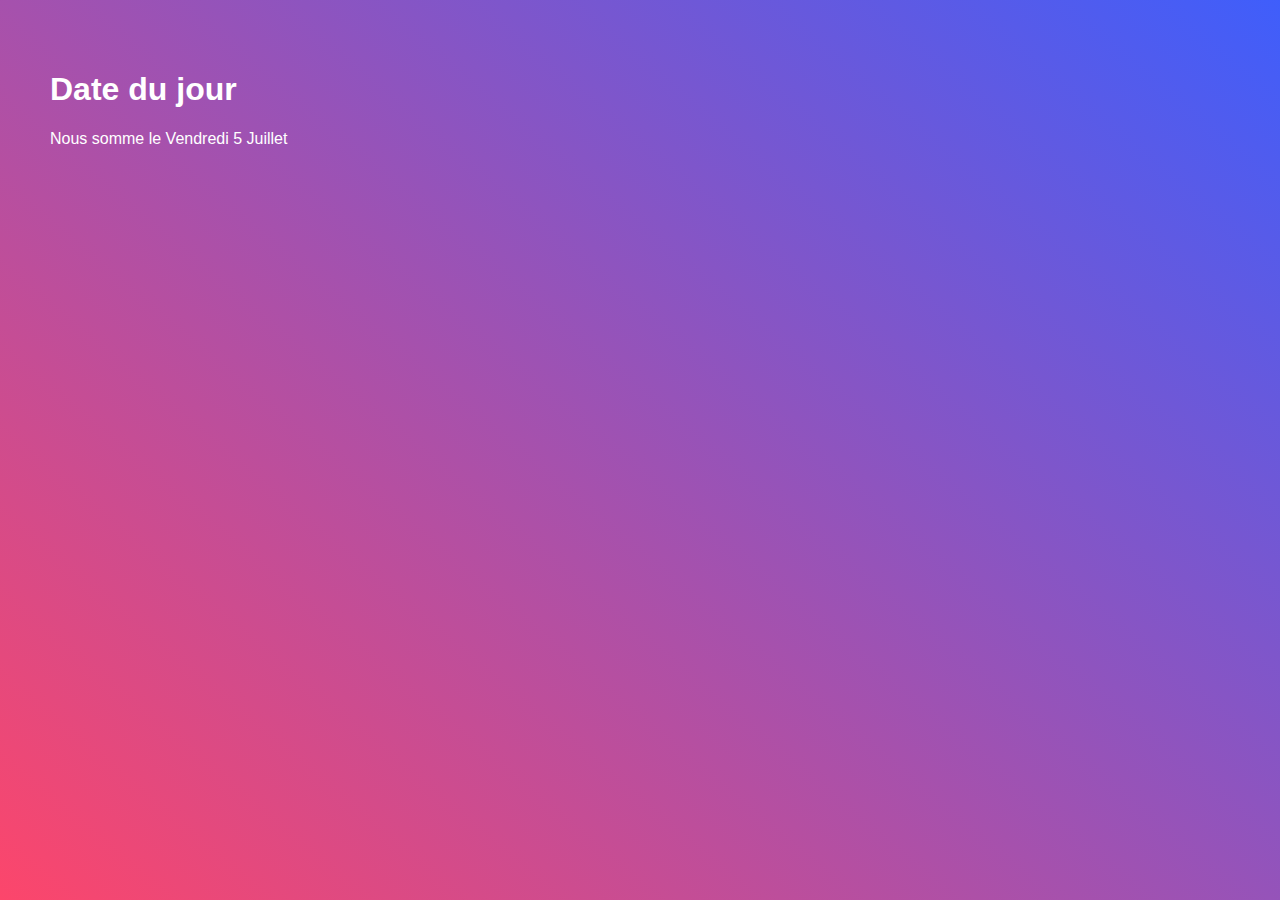
<file: DATEDUJOUR/index.html>
<!DOCTYPE html>
<html lang="fr">

<head>
    <meta charset="utf-8">
    <title>JavaScript - Exercice</title>
    <link rel="stylesheet" href="style.css">
</head>

<body>
    <h1>Date du jour</h1>
    <div id="content">
        <!-- Le JS injectera l'affichage dans cette balise -->
    </div>
    <script src="index.js"></script>
</body>

</html>
</file>
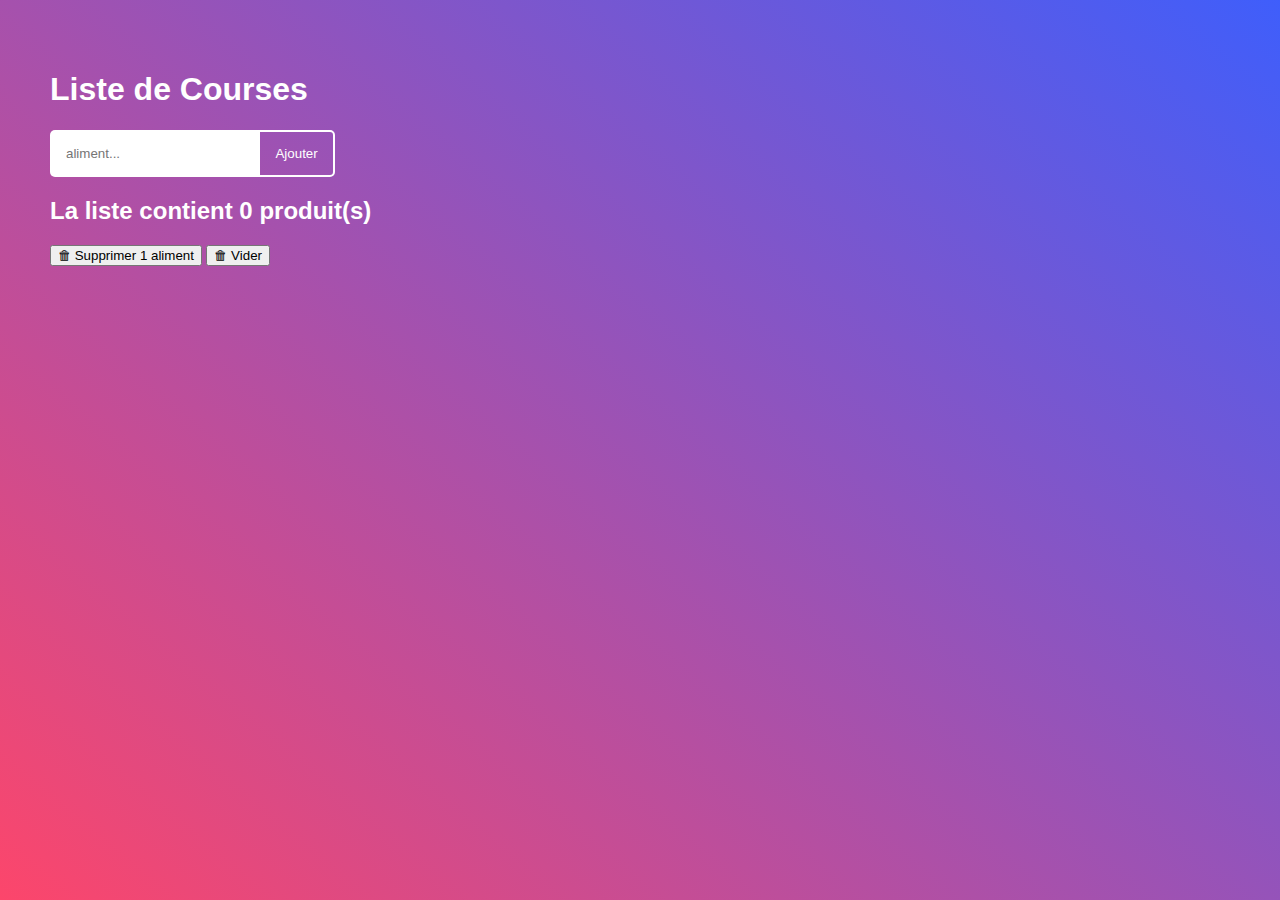
<file: LISTECOURCORRIGER/index.html>
<!DOCTYPE html>
<html lang="fr">

<head>
    <meta charset="utf-8">
    <title>JavaScript</title>
    <link rel="stylesheet" href="style.css">
</head>

<body>
    <h1>Liste de Courses</h1>


    <form action="">
        <input type="text" placeholder="aliment..." id="toAdd">
        <input type="button" value="Ajouter" id="submit">
    </form>


    <section>
        <h2>Liste de course : </h2>
        <ul class="list">
        </ul>
        <button id="deleteOne">🗑 Supprimer 1 aliment</button>
        <button id="delete">🗑 Vider</button>
    </section>

    <section id="popup" class="hide">
        <h3>Supprimer un aliment <span title="annuler">❌</span></h3>
        <form action="">
            <input type="text" placeholder="aliment à supprimer..." id="toDelete">
            <input type="button" value="Supprimer" id="btnDelete">
        </form>
    </section>


    <script src="main.js"></script>
</body>

</html>
</file>
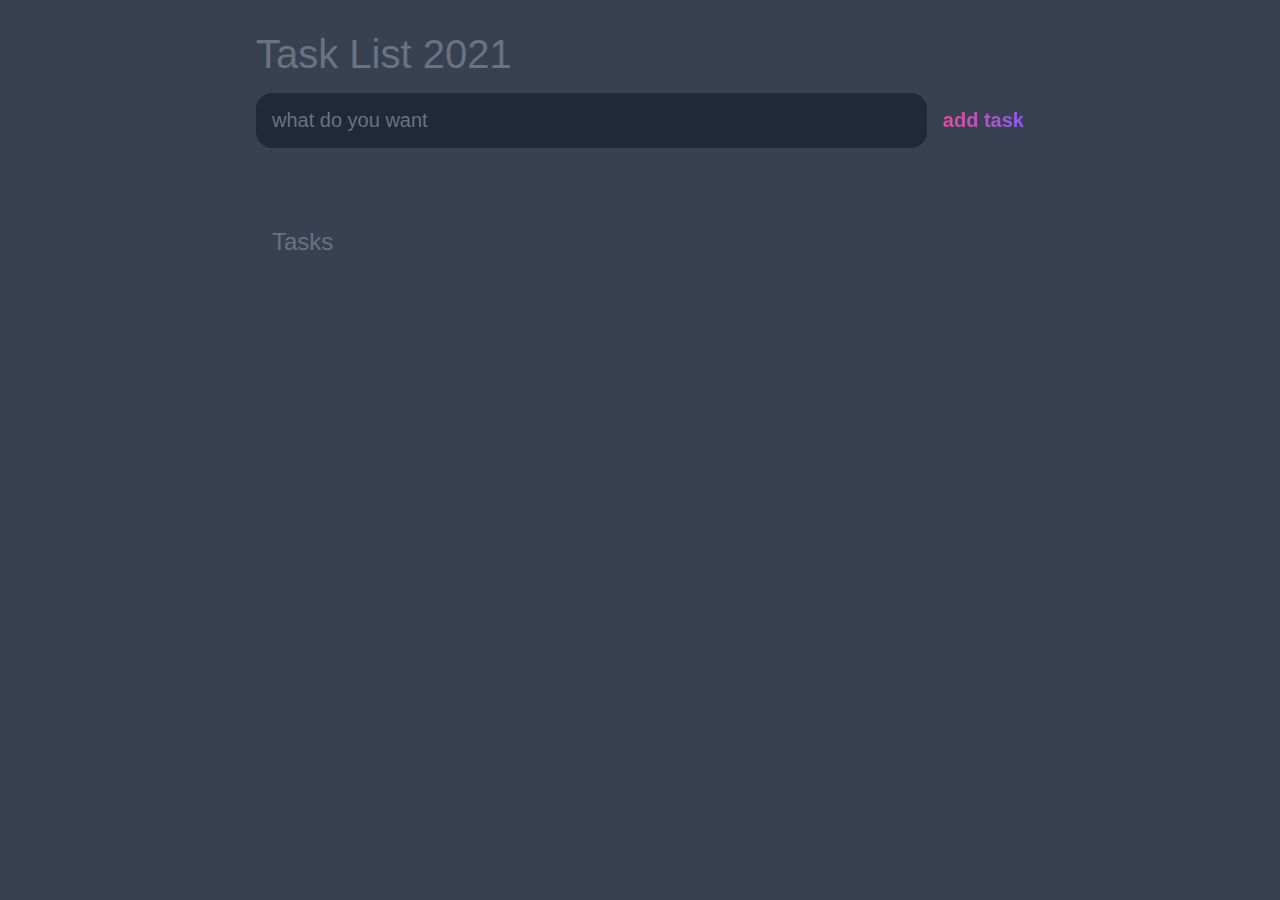
<file: TaskList/index.html>
<!DOCTYPE html>
<html lang="en">
  <head>
    <meta charset="UTF-8" />
    <meta http-equiv="X-UA-Compatible" content="IE=edge" />
    <meta name="viewport" content="width=device-width, initial-scale=1.0" />
    <link rel="stylesheet" href="style.css" />
    <title>Task List</title>
  </head>
  <body>
    <header>
      <h1>Task List 2021</h1>
      <form id="new-task-form">
        <input type="text" id="new-task-input" placeholder="what do you want" />

        <input type="submit" id="new-task-submit" value="add task" />
      </form>
    </header>

    <main>
      <section class="task-list">
        <h2>Tasks</h2>
        <div id="tasks">
          <!-- <div class="task">
            <div class="content">
              <input type="text" class="text" value="My shiny task" />
            </div>
            <div class="actions">
              <button class="edit">Edit</button>
              <button class="Delete">Delete</button>
            </div>
          </div> -->
        </div>
      </section>
    </main>

    <script src="main.js"></script>
  </body>
</html>
</file>
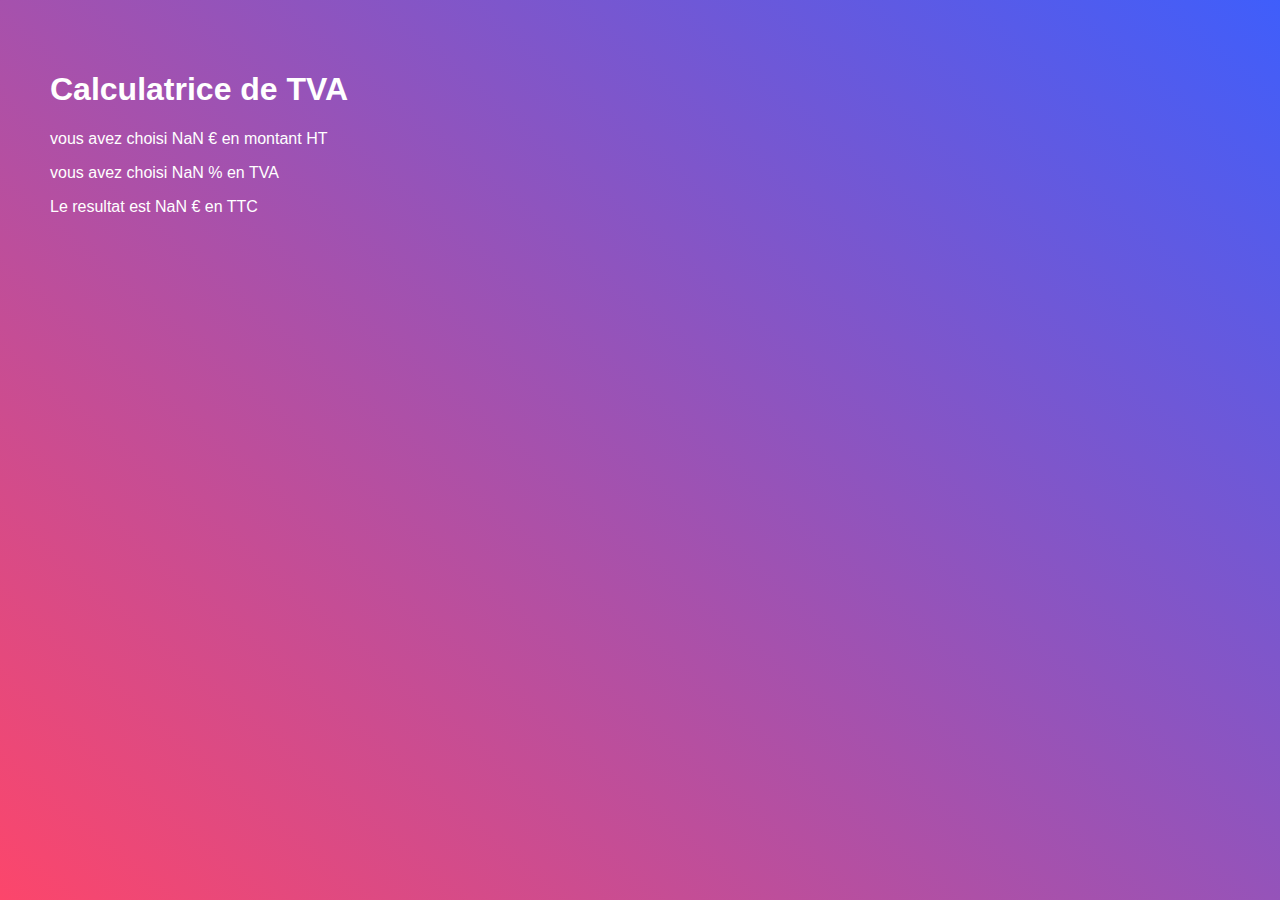
<file: TVA/index.html>
<!DOCTYPE html>
<html lang="fr">

<head>
    <meta charset="utf-8">
    <title>JavaScript - Exercice</title>
    <link rel="stylesheet" href="style.css">
</head>

<body>
    <h1>Calculatrice de TVA</h1>
    <div id="content">
        <!-- Le JS injectera l'affichage dans cette balise -->
    </div>
    <script src="index.js"></script>
</body>

</html>
</file>
<file: DATEDUJOUR/style.css>
body {
  min-height: calc(100vh - 100px);
  margin: 0;
  background: url(https://audreyhossepian.fr/img/logo.png),
    linear-gradient(40deg, #fc466b, #3f5efb);
  background-position: 95% 90%;
  background-repeat: no-repeat;
  font-family: Arial, Helvetica, sans-serif;
  padding: 50px;
  color: white;
}
</file>
<file: LISTECOURCORRIGER/style.css>
body {
  min-height: calc(100vh - 100px);
  margin: 0;
  background: url(https://audreyhossepian.fr/img/logo.png),
    linear-gradient(40deg, #fc466b, #3f5efb);
  background-position: 95% 90%;
  background-repeat: no-repeat;
  font-family: Arial, Helvetica, sans-serif;
  padding: 50px;
  color: white;
}

.hide{
  display: none !important;
}

input {
  padding: 16px;
  margin: 0;
}
input[type="text"] {
  border: none;
  border-top-left-radius: 5px;
  border-bottom-left-radius: 5px;
}
input[type="button"] {
  margin-left: -5px;
  border: 2px solid white;
  background: transparent;
  color: white;
  padding: 14px 15px;
  cursor: pointer;
  border-top-right-radius: 5px;
  border-bottom-right-radius: 5px;
}
input[type="button"]:hover {
  background-color: rgba(255, 255, 255, 0.2);
}
#popup{
  width:100vw;
  height: 100vh;
  background-color: rgba(0, 0, 0, 0.6);
  position :fixed;
  top:0;
  left:0;
  display: flex;
  justify-content: center;
  align-items: center;
  flex-direction: column;
}

#popup form {
  background-color: white;
padding:20px
}
#popup input[type="text"] {
  border: 2px solid #fc466b;
border-right: 0;
  padding: 14px;
}
#popup input[type="button"] {
  border: 2px solid #fc466b;
  color: black;
}
#popup span {
  cursor: pointer;
}
</file>
<file: TaskList/style.css>
:root {
  --dark: #374151;
  --darker: #1f2937;
  --darkest: #111827;
  --grey: #6b7280;
  --pink: #ec4899;
  --purple: #8b5cf6;
  --light: #eee;
}

* {
  margin: 0;
  padding: 0;
  box-sizing: border-box;
  font-family: "fira sans", sans-serif;
}

body {
  display: flex;
  flex-direction: column;
  min-height: 100vh;
  background: var(--dark);
  color: var(--light);
}

header {
  padding: 2rem 1rem;
  max-width: 800px;
  width: 100%;
  margin: 0 auto;
}

header h1 {
  font-size: 2.5rem;
  font-weight: 300;
  color: var(--grey);
  margin-bottom: 1rem;
}

#new-task-form {
  display: flex;
}

input,
button {
  appearance: none;
  border: none;
  outline: none;
  background: none;
}

#new-task-input {
  flex: 1 1 0%;
  background-color: var(--darker);
  padding: 1rem;
  border-radius: 1rem;
  margin-right: 1rem;
  color: var(--light);
  font-size: 1.25rem;
}

#new-task-input::placeholder {
  color: var(--grey);
}

#new-task-submit {
  color: var(--pink);
  font-size: 1.25rem;
  font-weight: 700;
  background-image: linear-gradient(to right, var(--pink), var(--purple));
  -webkit-background-clip: text;
  -webkit-text-fill-color: transparent;
  cursor: pointer;
  transition: 0.4s;
}

#new-task-sumbit:hover {
  opacity: 0.8;
}

#new-task-sumbit:active {
  opacity: 0.6;
}

main {
  padding: 2rem 1rem;
  max-width: 800px;
  width: 100%;
  margin: 0 auto;
}

.task-list {
  padding: 1rem;
}

.task-list h2 {
  font-size: 1.5rem;
  font-weight: 300;
  color: var(--grey);
  margin-bottom: 1rem;
}

#tasks .task {
  display: flex;
  justify-content: space-between;
  background-color: var(--darkest);
  padding: 1rem;
  border-radius: 1rem;
  margin-bottom: 1rem;
}

#tasks .task .content {
  flex: 1 1 0%;
}
#tasks .task .content .text {
  color: var(--light);
  font-size: 1.125rem;
  width: 100%;
  display: block;
  transition: 0.4s;
}

#tasks .task .content .text:not(:read-only) {
  color: var(--pink);
}

#tasks .task .actions {
  display: flex;
  margin: 0 -0.5rem;
}

.task .actions button {
  cursor: pointer;
  margin: 0 0.5rem;
  font-size: 1.125rem;
  font-weight: 700;
  text-transform: uppercase;
  transition: 0.4s;
}

.task .actions button:hover {
  opacity: 0.8;
}
.task .actions button:active {
  opacity: 0.6;
}
.task .actions .edit {
  background-image: linear-gradient(to right, var(--pink), var(--purple));
  -webkit-background-clip: text;
  -webkit-text-fill-color: transparent;
}

.task .actions .delete {
  color: crimson;
}
</file>
<file: TVA/style.css>
body {
  min-height: calc(100vh - 100px);
  margin: 0;
  background: url(https://audreyhossepian.fr/img/logo.png),
    linear-gradient(40deg, #fc466b, #3f5efb);
  background-position: 95% 90%;
  background-repeat: no-repeat;
  font-family: Arial, Helvetica, sans-serif;
  padding: 50px;
  color: white;
}
</file>
